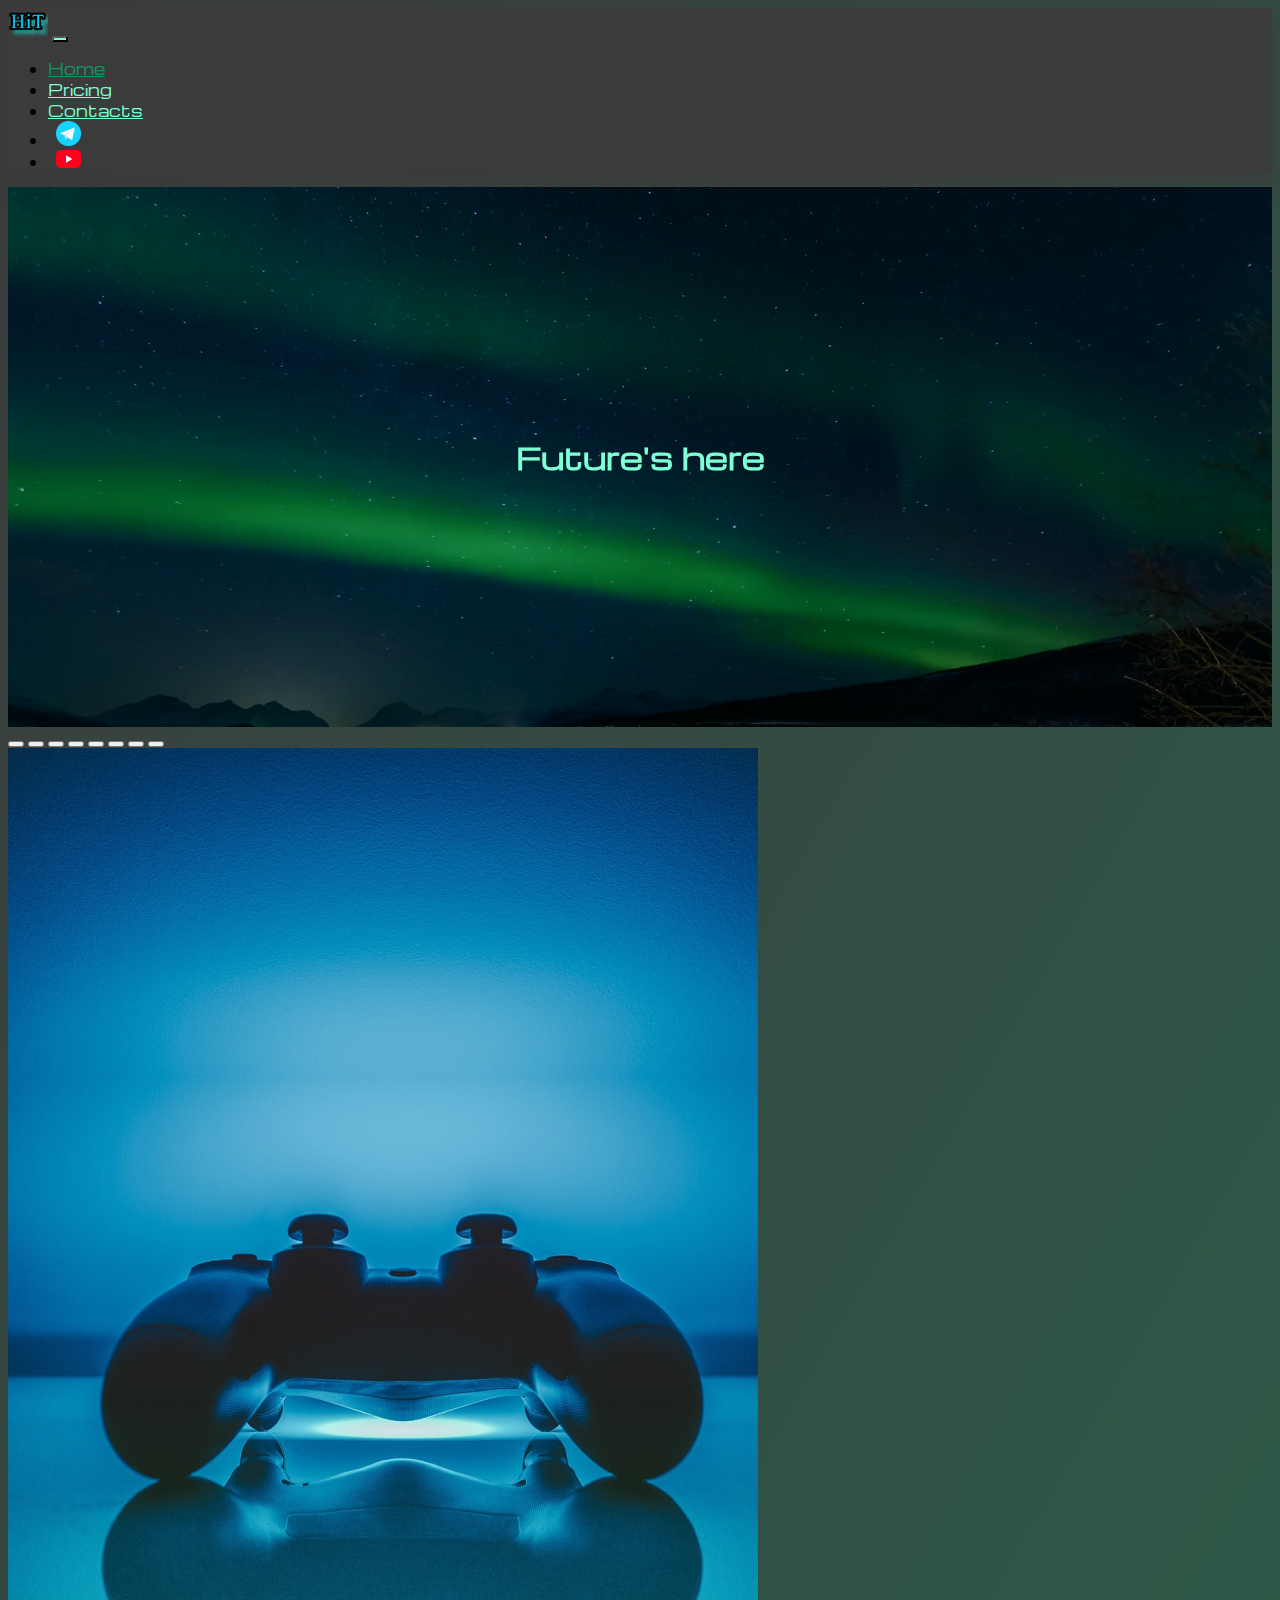
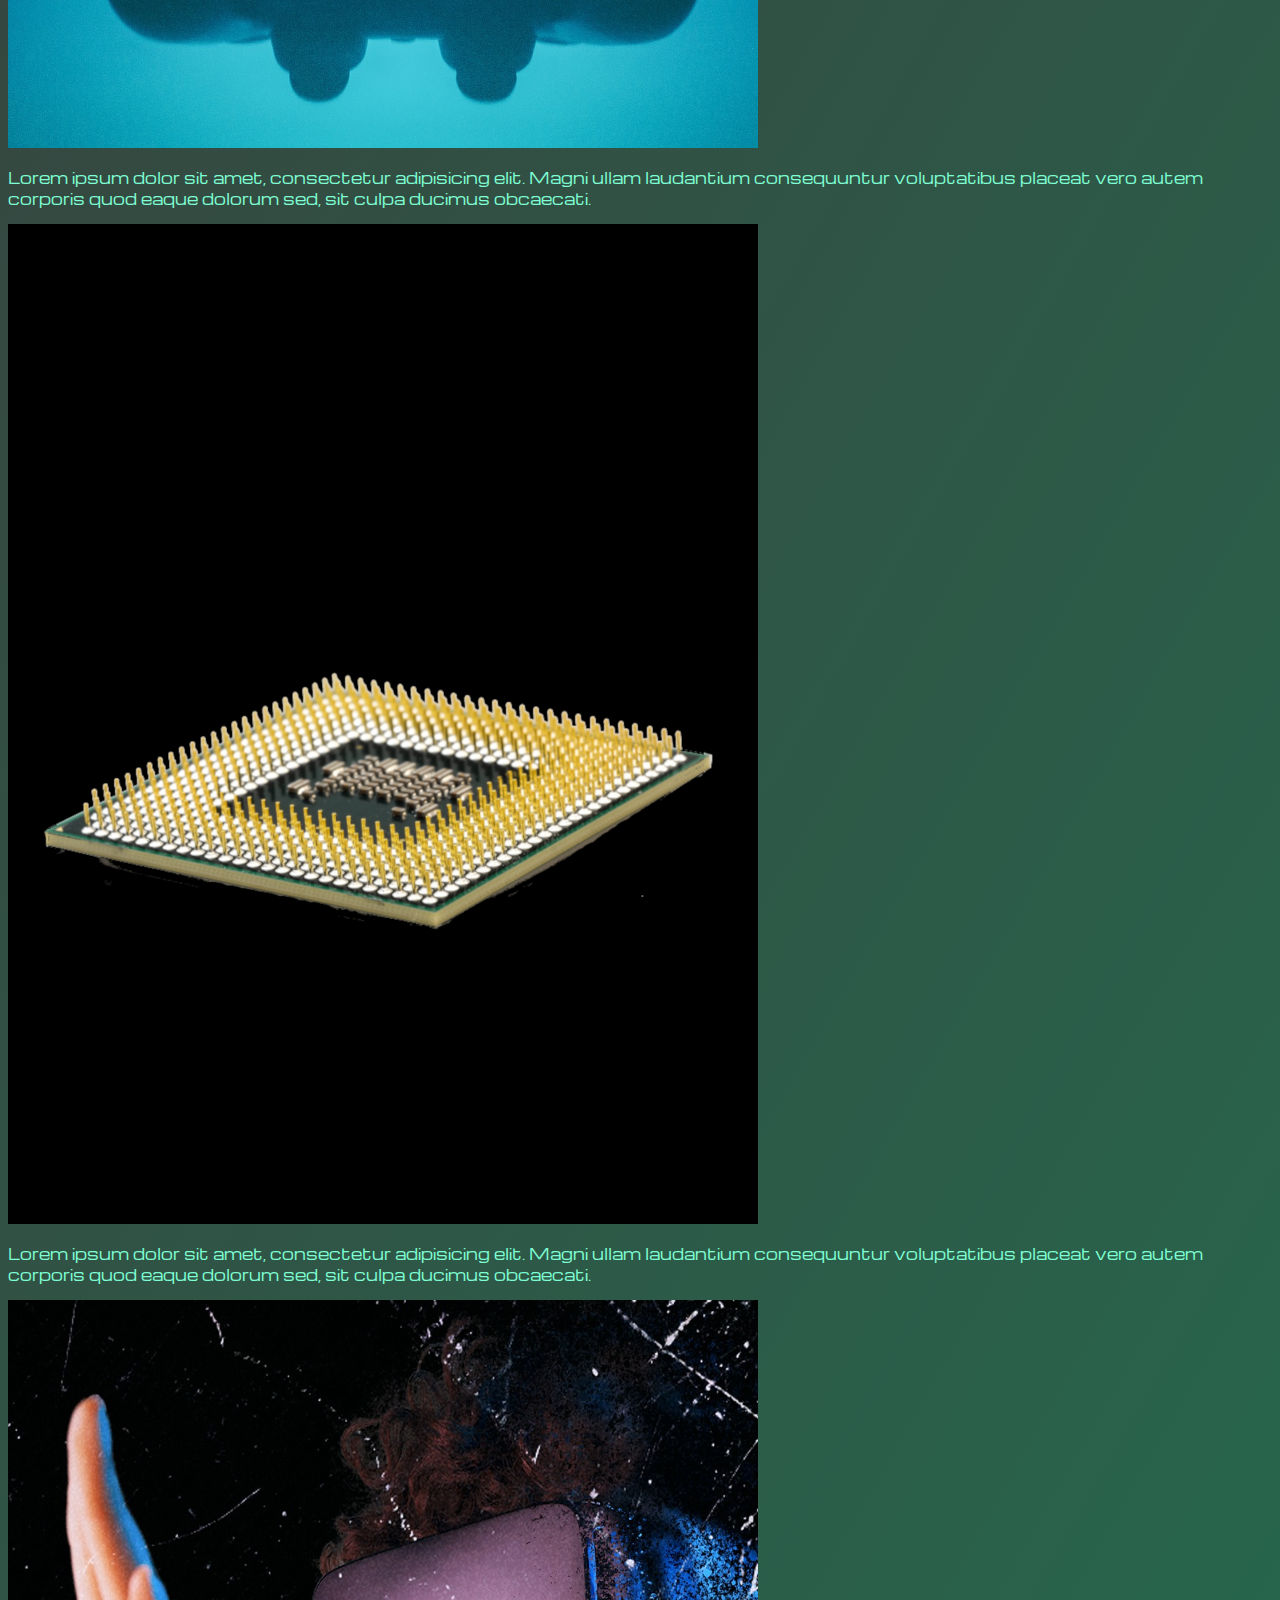
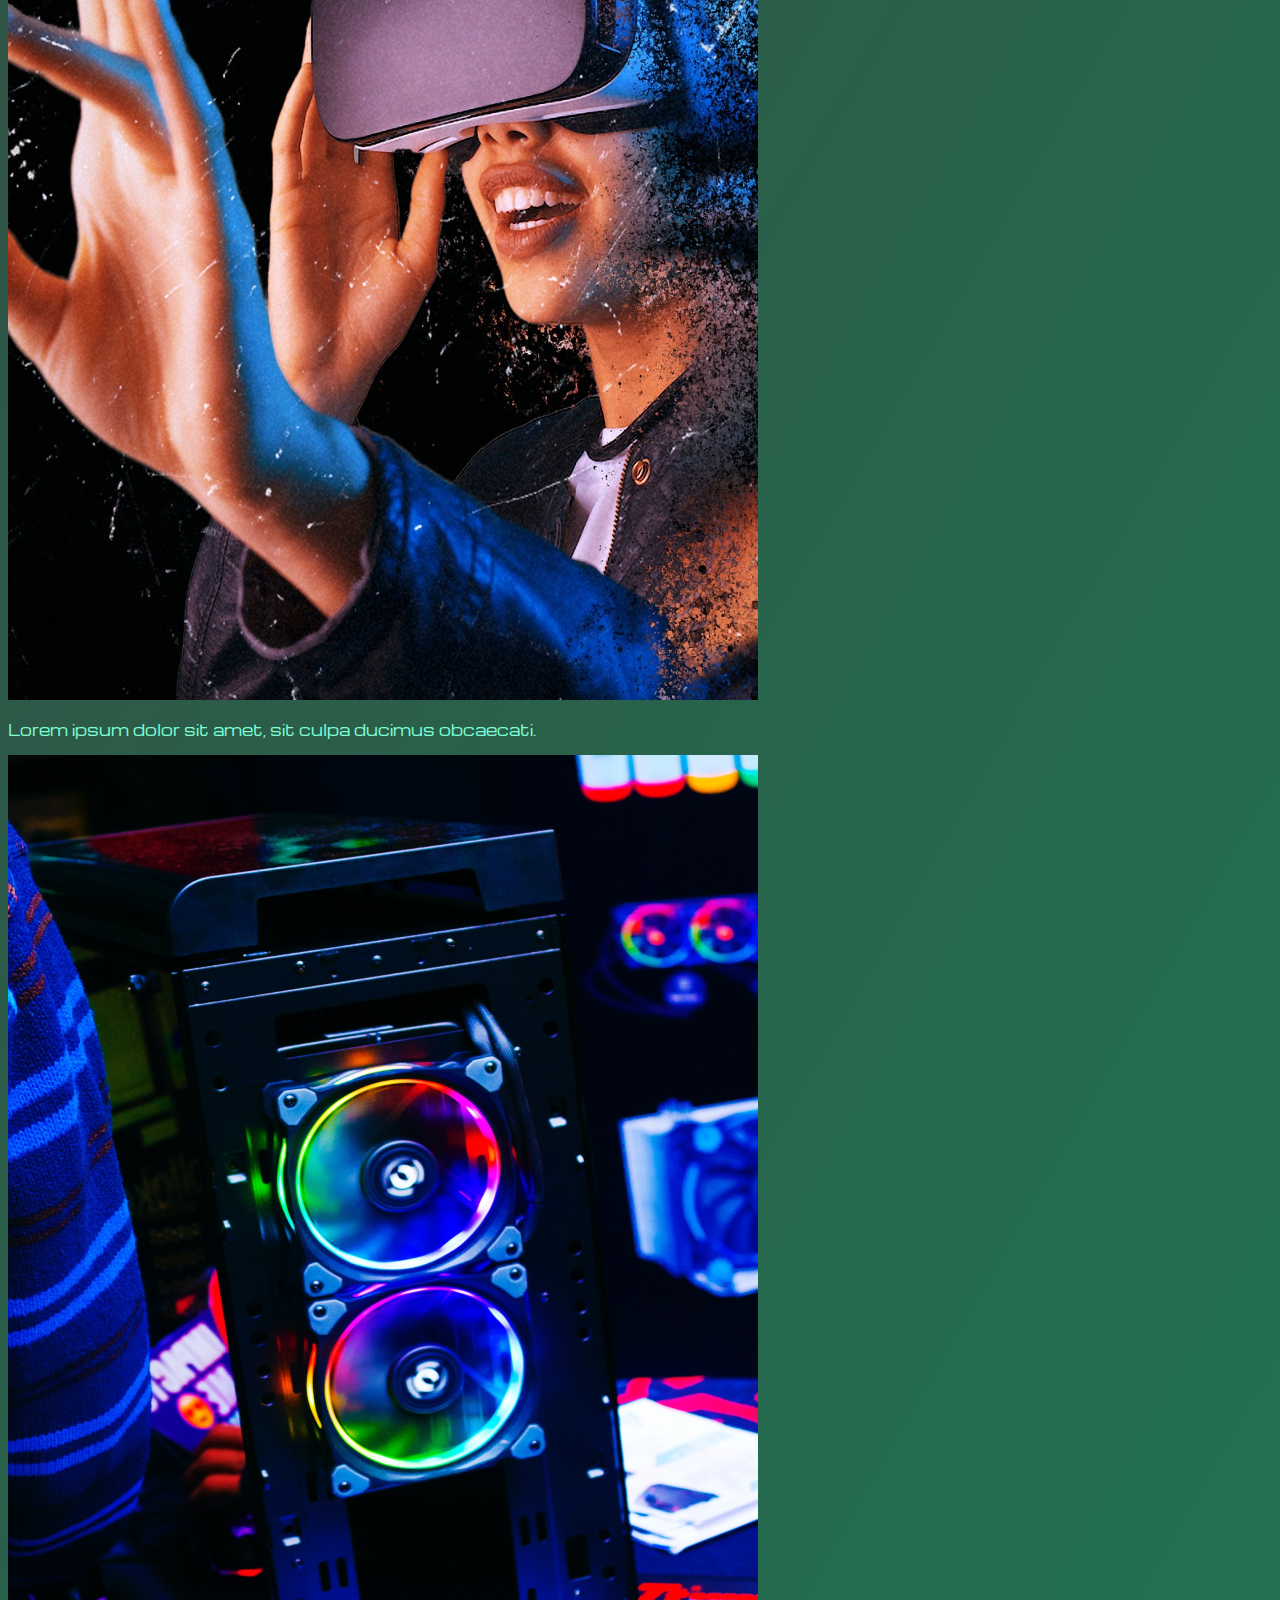
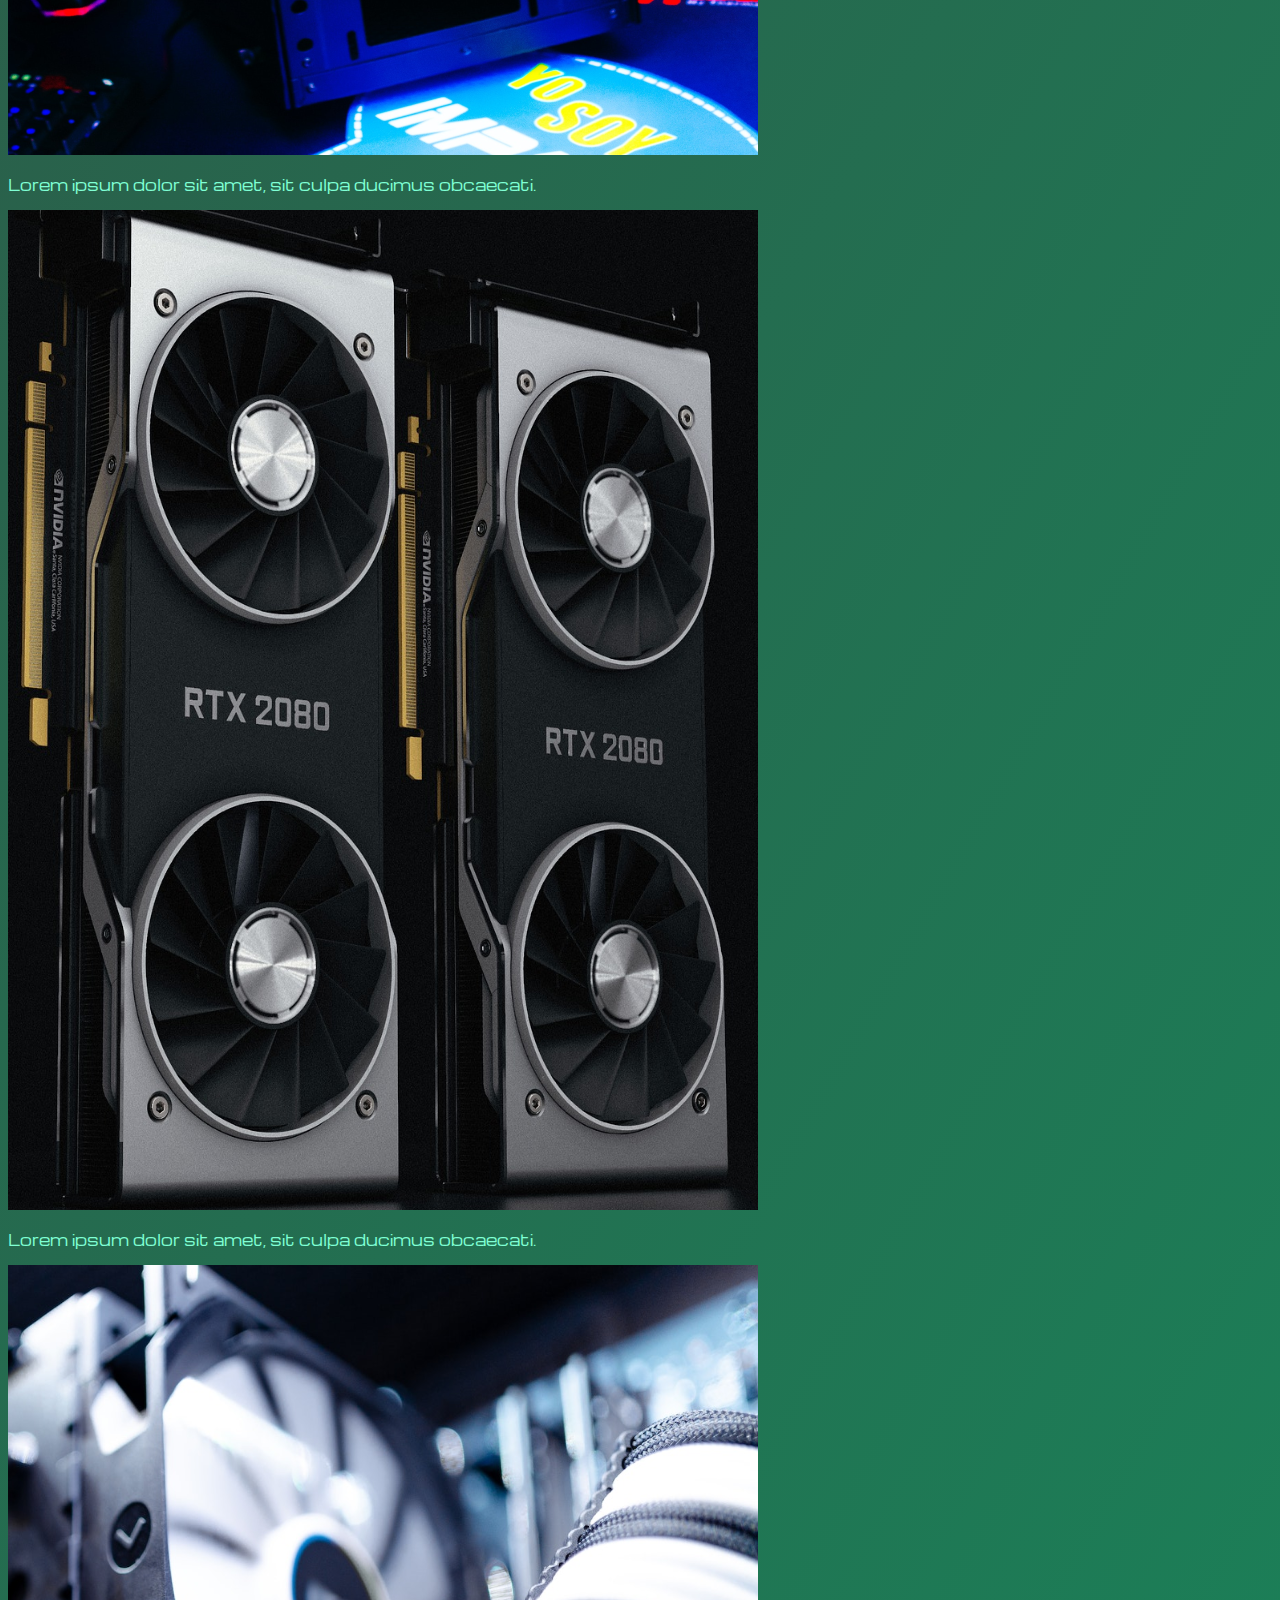
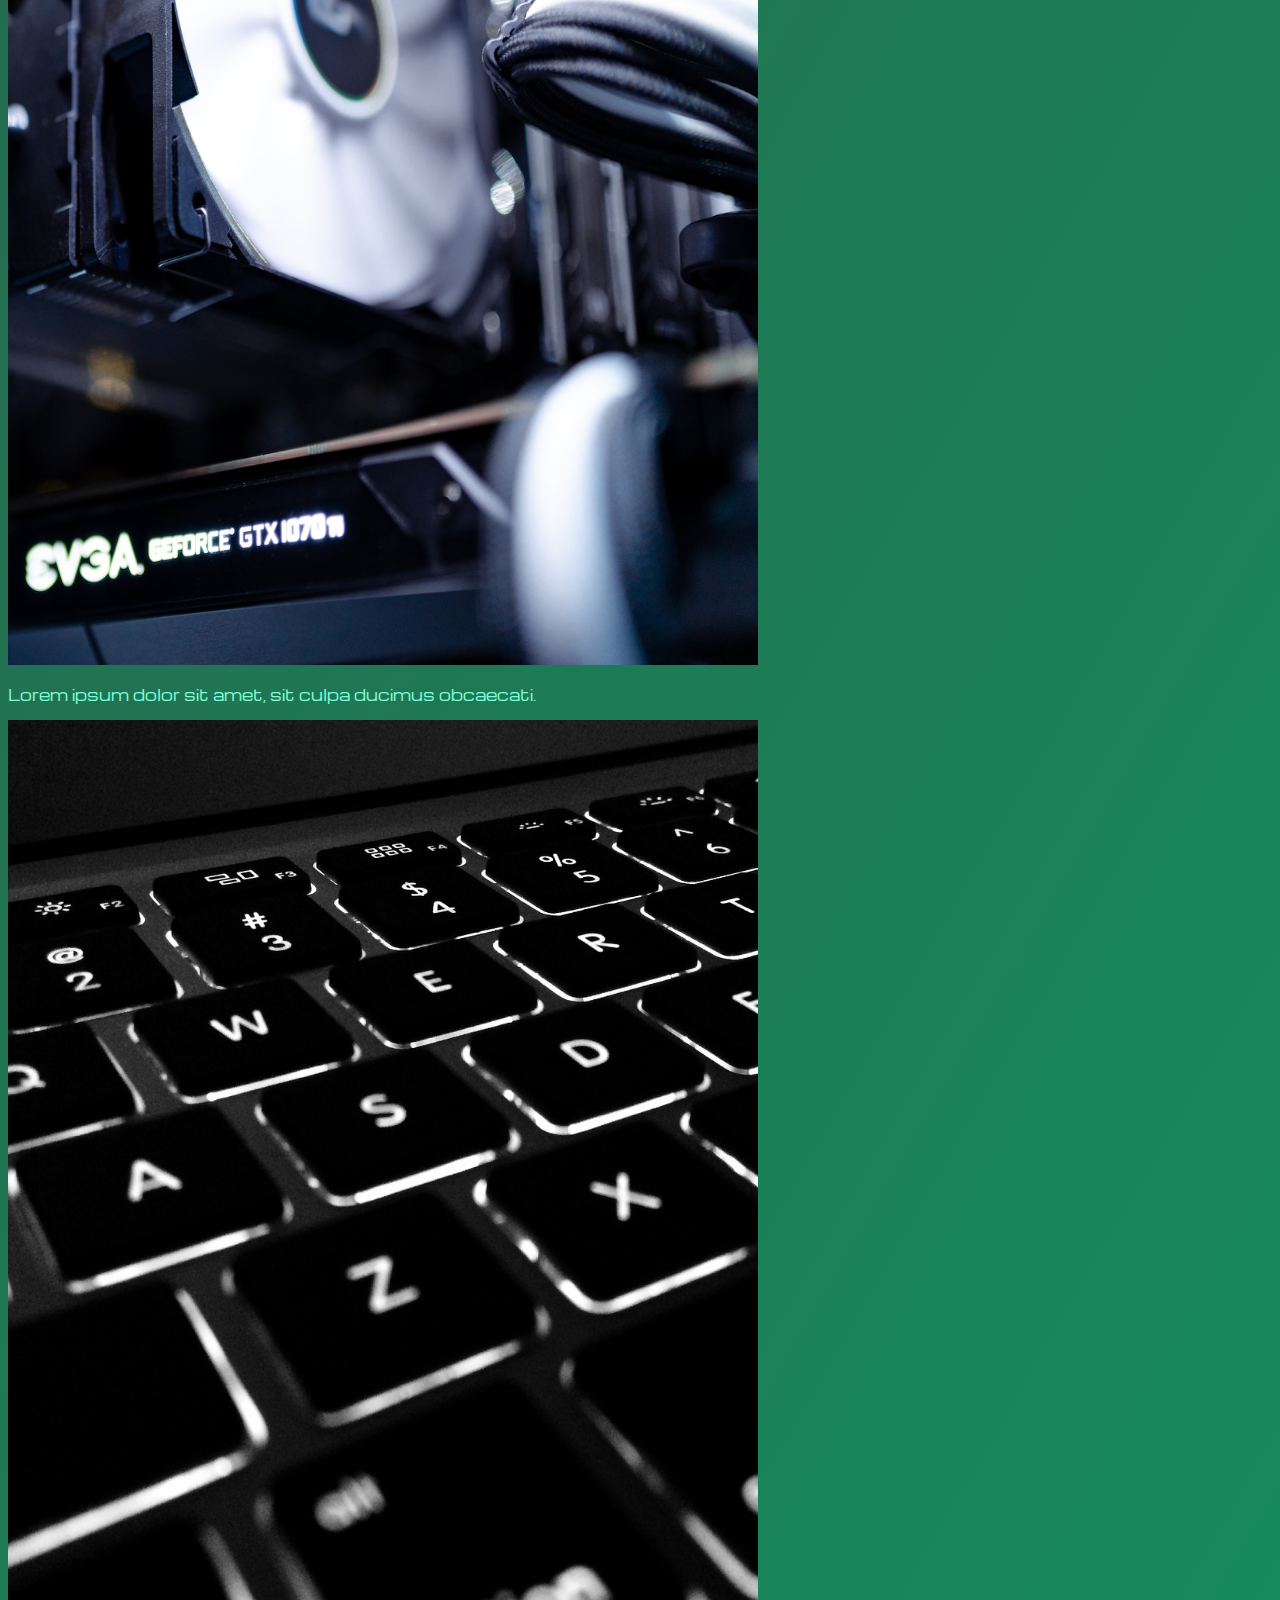
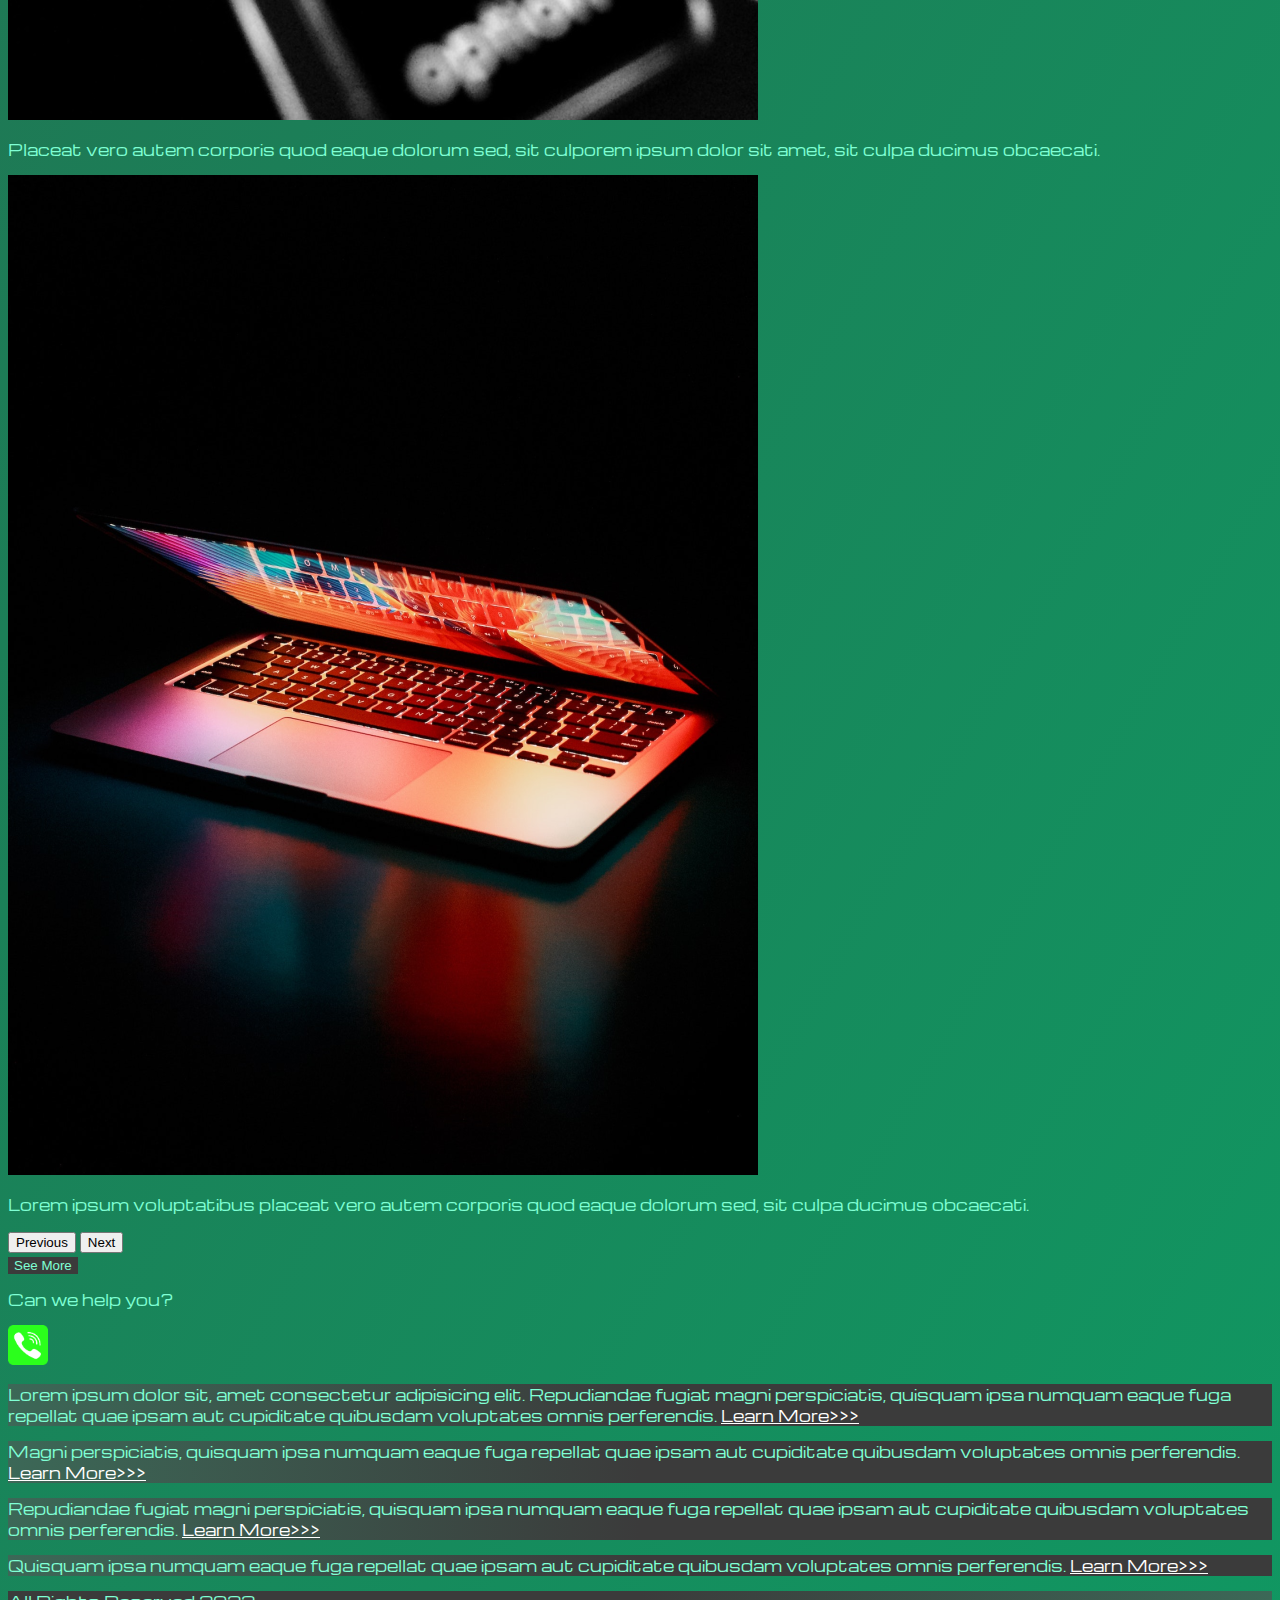
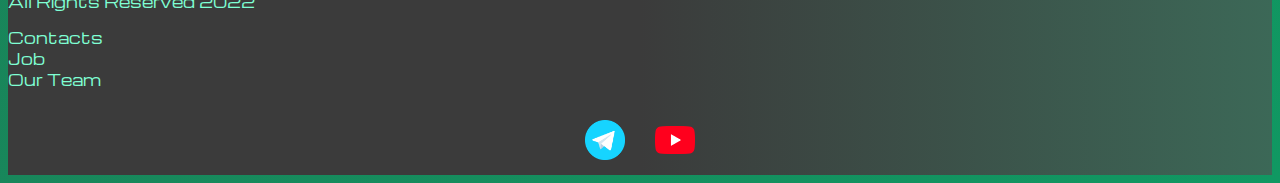
<file: index.html>
<!DOCTYPE html>
<html lang="en">

<head>
  <meta charset="UTF-8">
  <meta http-equiv="X-UA-Compatible" content="IE=edge">
  <meta name="viewport" content="width=device-width, initial-scale=1.0">
  <link href="https://cdn.jsdelivr.net/npm/bootstrap@5.2.2/dist/css/bootstrap.min.css" rel="stylesheet"
    integrity="sha384-Zenh87qX5JnK2Jl0vWa8Ck2rdkQ2Bzep5IDxbcnCeuOxjzrPF/et3URy9Bv1WTRi" crossorigin="anonymous">
  <link rel="stylesheet" href="source/styles/mycss.css">
  <link rel="stylesheet" href="source/styles/bgvideo.css">
  <link rel="apple-touch-icon" sizes="180x180" href="source/files/favicon_io//apple-touch-icon.png">
  <link rel="icon" type="image/png" sizes="32x32" href="source/files/favicon_io//favicon-32x32.png">
  <link rel="icon" type="image/png" sizes="16x16" href="source/files/favicon_io//favicon-16x16.png">
  <link rel="manifest" href="source/files/favicon_io/site.webmanifest">
  <title>HiT</title>
</head>

<body>
  <header>
    <nav class="navbar navbar-expand-lg bg-dark">
      <div class="container-fluid">
        <a class="navbar-brand" href="/"><img src="source/images/logo.png" alt="logo"></a>
        <button class="navbar-toggler" type="button" data-bs-toggle="collapse" data-bs-target="#navbarNav"
          aria-controls="navbarNav" aria-expanded="false" aria-label="Toggle navigation">
          <span class="navbar-toggler-icon"></span>
        </button>
        <div class="collapse navbar-collapse" id="navbarNav">
          <ul class="navbar-nav">
            <li class="nav-item">
              <a class="nav-link active" aria-current="page" href="/">Home</a>
            </li>
            <li class="nav-item">
              <a class="nav-link" href="pricing.html">Pricing</a>
            </li>
            <li class="nav-item">
              <a class="nav-link" href="#">Contacts</a>
            </li>
            <li class="nav-item">
              <a class="nav-link" href="#">
                <img style="width:25px; margin-inline: 0.5em;" src="source/files/tg.png" alt="logo tg"></a>
            </li>
            <li class="nav-item">
              <a class="nav-link" href="#">
                <img style="width:25px; margin-inline: 0.5em;" src="source/files/yt.png" alt="logo yt"></a>
            </li>
          </ul>
        </div>
      </div>
    </nav>
  </header>

  <section>
    <div class="bgvideo">
      <video src="source/files/bg-video-hd.mp4" type="video/mp4" autoplay muted loop></video>
      <div class="effect"></div>
      <div class="textvideo">
        <h1>Future's here</h1>
      </div>
    </div>
    <div class="container-fluid mt-4">
      <div class="row">

        <div class="col-lg-1 col-md-12">
        </div>

        <div class="col-lg-8 col-md-12">
          <div class="row">
            <div id="carouselExampleIndicators" class="carousel slide" data-bs-ride="true">
              <div class="carousel-indicators">
                <button type="button" data-bs-target="#carouselExampleIndicators" data-bs-slide-to="0" class="active"
                  aria-current="true" aria-label="Slide 1"></button>
                <button type="button" data-bs-target="#carouselExampleIndicators" data-bs-slide-to="1"
                  aria-label="Slide 2"></button>
                <button type="button" data-bs-target="#carouselExampleIndicators" data-bs-slide-to="2"
                  aria-label="Slide 3"></button>
                <button type="button" data-bs-target="#carouselExampleIndicators" data-bs-slide-to="3"
                  aria-label="Slide 4"></button>
                <button type="button" data-bs-target="#carouselExampleIndicators" data-bs-slide-to="4"
                  aria-label="Slide 5"></button>
                <button type="button" data-bs-target="#carouselExampleIndicators" data-bs-slide-to="5"
                  aria-label="Slide 6"></button>
                <button type="button" data-bs-target="#carouselExampleIndicators" data-bs-slide-to="6"
                  aria-label="Slide 7"></button>
                <button type="button" data-bs-target="#carouselExampleIndicators" data-bs-slide-to="7"
                  aria-label="Slide 8"></button>
              </div>
              <div class="carousel-inner">
                <div class="carousel-item active">
                  <div class="d-block w-100">
                    <div class="row">
                      <div class="col-lg-6 col-md-6">
                        <img src="source/images/controller.png" class="w-100 mb-5" alt="controller">
                      </div>
                      <div class="col-lg-6 col-md-6 slide-text ">
                        <p>Lorem ipsum dolor sit amet, consectetur adipisicing elit. Magni ullam laudantium consequuntur
                          voluptatibus placeat vero autem corporis quod eaque dolorum sed, sit culpa ducimus obcaecati.
                        </p>
                      </div>
                    </div>
                  </div>
                </div>
                <div class="carousel-item">
                  <div class="d-block w-100">
                    <div class="row">
                      <div class="col-lg-6 col-md-6">
                        <img src="source/images/cpu.png" class="w-100 mb-5" alt="cpu">
                      </div>
                      <div class="col-lg-6 col-md-6 slide-text ">
                        <p>Lorem ipsum dolor sit amet, consectetur adipisicing elit. Magni ullam laudantium consequuntur
                          voluptatibus placeat vero autem corporis quod eaque dolorum sed, sit culpa ducimus obcaecati.
                        </p>
                      </div>
                    </div>
                  </div>
                </div>
                <div class="carousel-item">
                  <div class="d-block w-100">
                    <div class="row">
                      <div class="col-lg-6 col-md-6">
                        <img src="source/images/vr.png" class="w-100 mb-5" alt="vr">
                      </div>
                      <div class="col-lg-6 col-md-6 slide-text ">
                        <p>Lorem ipsum dolor sit amet, sit culpa ducimus obcaecati.</p>
                      </div>
                    </div>
                  </div>
                </div>
                <div class="carousel-item">
                  <div class="d-block w-100">
                    <div class="row">
                      <div class="col-lg-6 col-md-6">
                        <img src="source/images/gaming pc.png" class="w-100 mb-5" alt="gaming pc">
                      </div>
                      <div class="col-lg-6 col-md-6 slide-text ">
                        <p>Lorem ipsum dolor sit amet, sit culpa ducimus obcaecati.</p>
                      </div>
                    </div>
                  </div>
                </div>
                <div class="carousel-item">
                  <div class="d-block w-100">
                    <div class="row">
                      <div class="col-lg-6 col-md-6">
                        <img src="source/images/gpu.png" class="w-100 mb-5" alt="gpu">
                      </div>
                      <div class="col-lg-6 col-md-6 slide-text ">
                        <p>Lorem ipsum dolor sit amet, sit culpa ducimus obcaecati.</p>
                      </div>
                    </div>
                  </div>
                </div>
                <div class="carousel-item">
                  <div class="d-block w-100">
                    <div class="row">
                      <div class="col-lg-6 col-md-6">
                        <img src="source/images/other.png" class="w-100 mb-5" alt="other">
                      </div>
                      <div class="col-lg-6 col-md-6 slide-text ">
                        <p>Lorem ipsum dolor sit amet, sit culpa ducimus obcaecati.</p>
                      </div>
                    </div>
                  </div>
                </div>
                <div class="carousel-item">
                  <div class="d-block w-100">
                    <div class="row">
                      <div class="col-lg-6 col-md-6">
                        <img src="source/images/acc.png" class="w-100 mb-5" alt="acc">
                      </div>
                      <div class="col-lg-6 col-md-6 slide-text ">
                        <p>Placeat vero autem corporis quod eaque dolorum sed, sit culporem ipsum dolor sit amet, sit
                          culpa ducimus obcaecati.</p>
                      </div>
                    </div>
                  </div>
                </div>
                <div class="carousel-item">
                  <div class="d-block w-100">
                    <div class="row">
                      <div class="col-lg-6 col-md-6">
                        <img src="source/images/laptop.png" class="w-100 mb-5" alt="laptop">
                      </div>
                      <div class="col-lg-6 col-md-6 slide-text ">
                        <p>Lorem ipsum voluptatibus placeat vero autem corporis quod eaque dolorum sed, sit culpa
                          ducimus obcaecati.</p>
                      </div>
                    </div>
                  </div>
                </div>
              </div>
              <button class="carousel-control-prev" type="button" data-bs-target="#carouselExampleIndicators"
                data-bs-slide="prev">
                <span class="carousel-control-prev-icon" aria-hidden="true"></span>
                <span class="visually-hidden">Previous</span>
              </button>
              <button class="carousel-control-next" type="button" data-bs-target="#carouselExampleIndicators"
                data-bs-slide="next">
                <span class="carousel-control-next-icon" aria-hidden="true"></span>
                <span class="visually-hidden">Next</span>
              </button>
            </div>
            <div class="col-ld-12 col-md-12 text-center mt-4">
              <button type="button" class="btn btn-primary btn-lg my-4">See More</button>
            </div>
            <div class="col-ld-12 col-md-12 text-center mt-4">
              <p>Can we help you?</p>
            </div>
            <div class="col-ld-12 col-md-12 text-center">
              <img class="call-anim" style="width:40px; " src="source/files/phone.png" alt="logo phone">
            </div>
          </div>
        </div>

        <div class="col-lg-3 col-md-12">
          <div class="row p-2">
            <div class="col-lg-12 sidebar my-4">
              <p>Lorem ipsum dolor sit, amet consectetur adipisicing elit. Repudiandae fugiat magni perspiciatis,
                quisquam ipsa numquam eaque fuga repellat quae ipsam aut cupiditate quibusdam voluptates omnis
                perferendis. <a href="#">Learn More>>></a> </p>
            </div>
            <div class="col-lg-12 sidebar my-4">
              <p>Magni perspiciatis, quisquam ipsa numquam eaque fuga repellat quae ipsam aut cupiditate quibusdam
                voluptates omnis perferendis. <a href="#">Learn More>>></a> </p>
            </div>
            <div class="col-lg-12 sidebar my-4">
              <p>Repudiandae fugiat magni perspiciatis, quisquam ipsa numquam eaque fuga repellat quae ipsam aut
                cupiditate quibusdam voluptates omnis perferendis. <a href="#">Learn More>>></a> </p>
            </div>
            <div class="col-lg-12 sidebar my-4">
              <p>Quisquam ipsa numquam eaque fuga repellat quae ipsam aut cupiditate quibusdam voluptates omnis
                perferendis. <a href="#">Learn More>>></a> </p>
            </div>
          </div>
        </div>

      </div>
    </div>
  </section>

  <footer class="mt-4">
    <div class="container-fliud">
      <div class="row">
        <div class="col-lg-4 col-md-12 footer-text text-center">
          <p>All Rights Reserved 2022</p>
        </div>
        <div class="col-lg-4 col-md-12 footer-text text-center">
          <p>Contacts<br>Job<br>Our Team</p>
        </div>
        <div class="col-lg-4 col-md-12 media-links">
          <img style="width:40px; margin: 1em;" src="source/files/tg.png" alt="logo tg">
          <img style="width:40px; margin: 1em;" src="source/files/yt.png" alt="logo yt">
        </div>
      </div>
    </div>
  </footer>

  <script src="https://cdn.jsdelivr.net/npm/bootstrap@5.0.2/dist/js/bootstrap.bundle.min.js"
    integrity="sha384-MrcW6ZMFYlzcLA8Nl+NtUVF0sA7MsXsP1UyJoMp4YLEuNSfAP+JcXn/tWtIaxVXM"
    crossorigin="anonymous"></script>
</body>

</html>
</file>
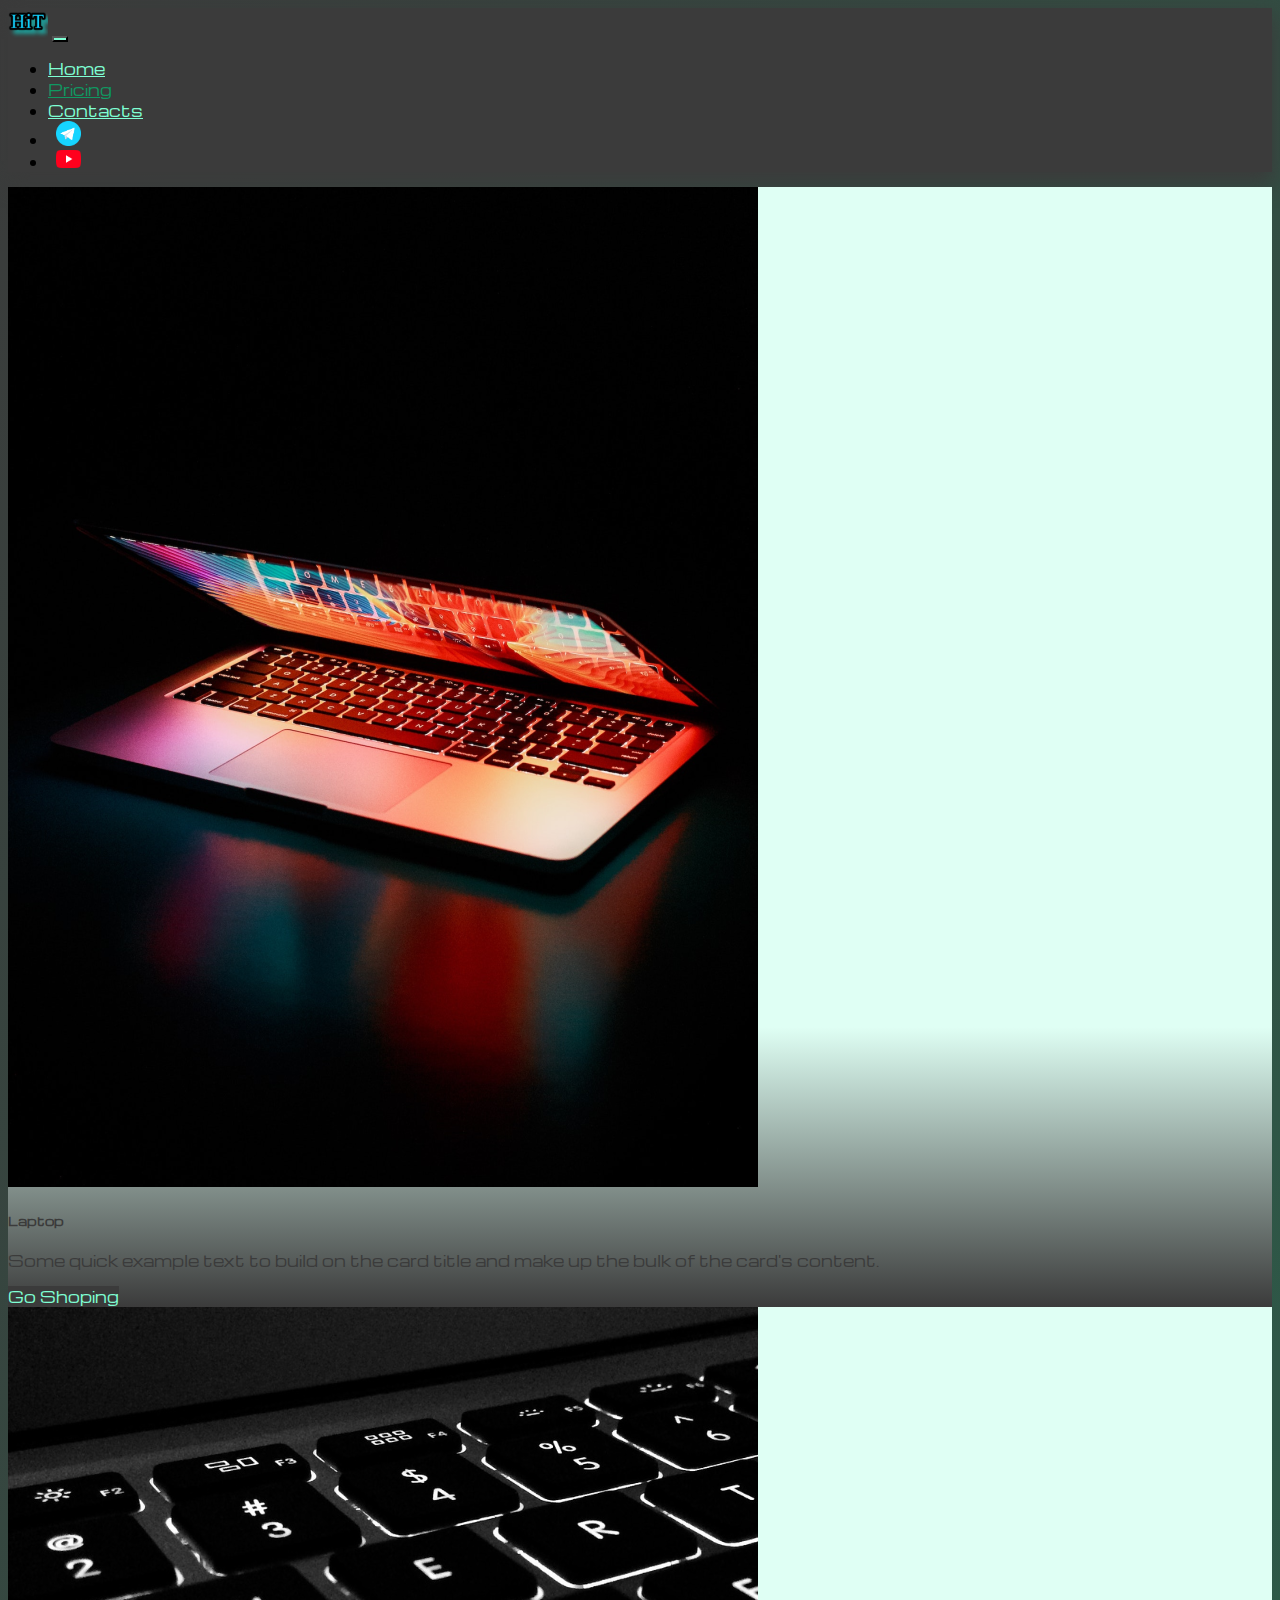
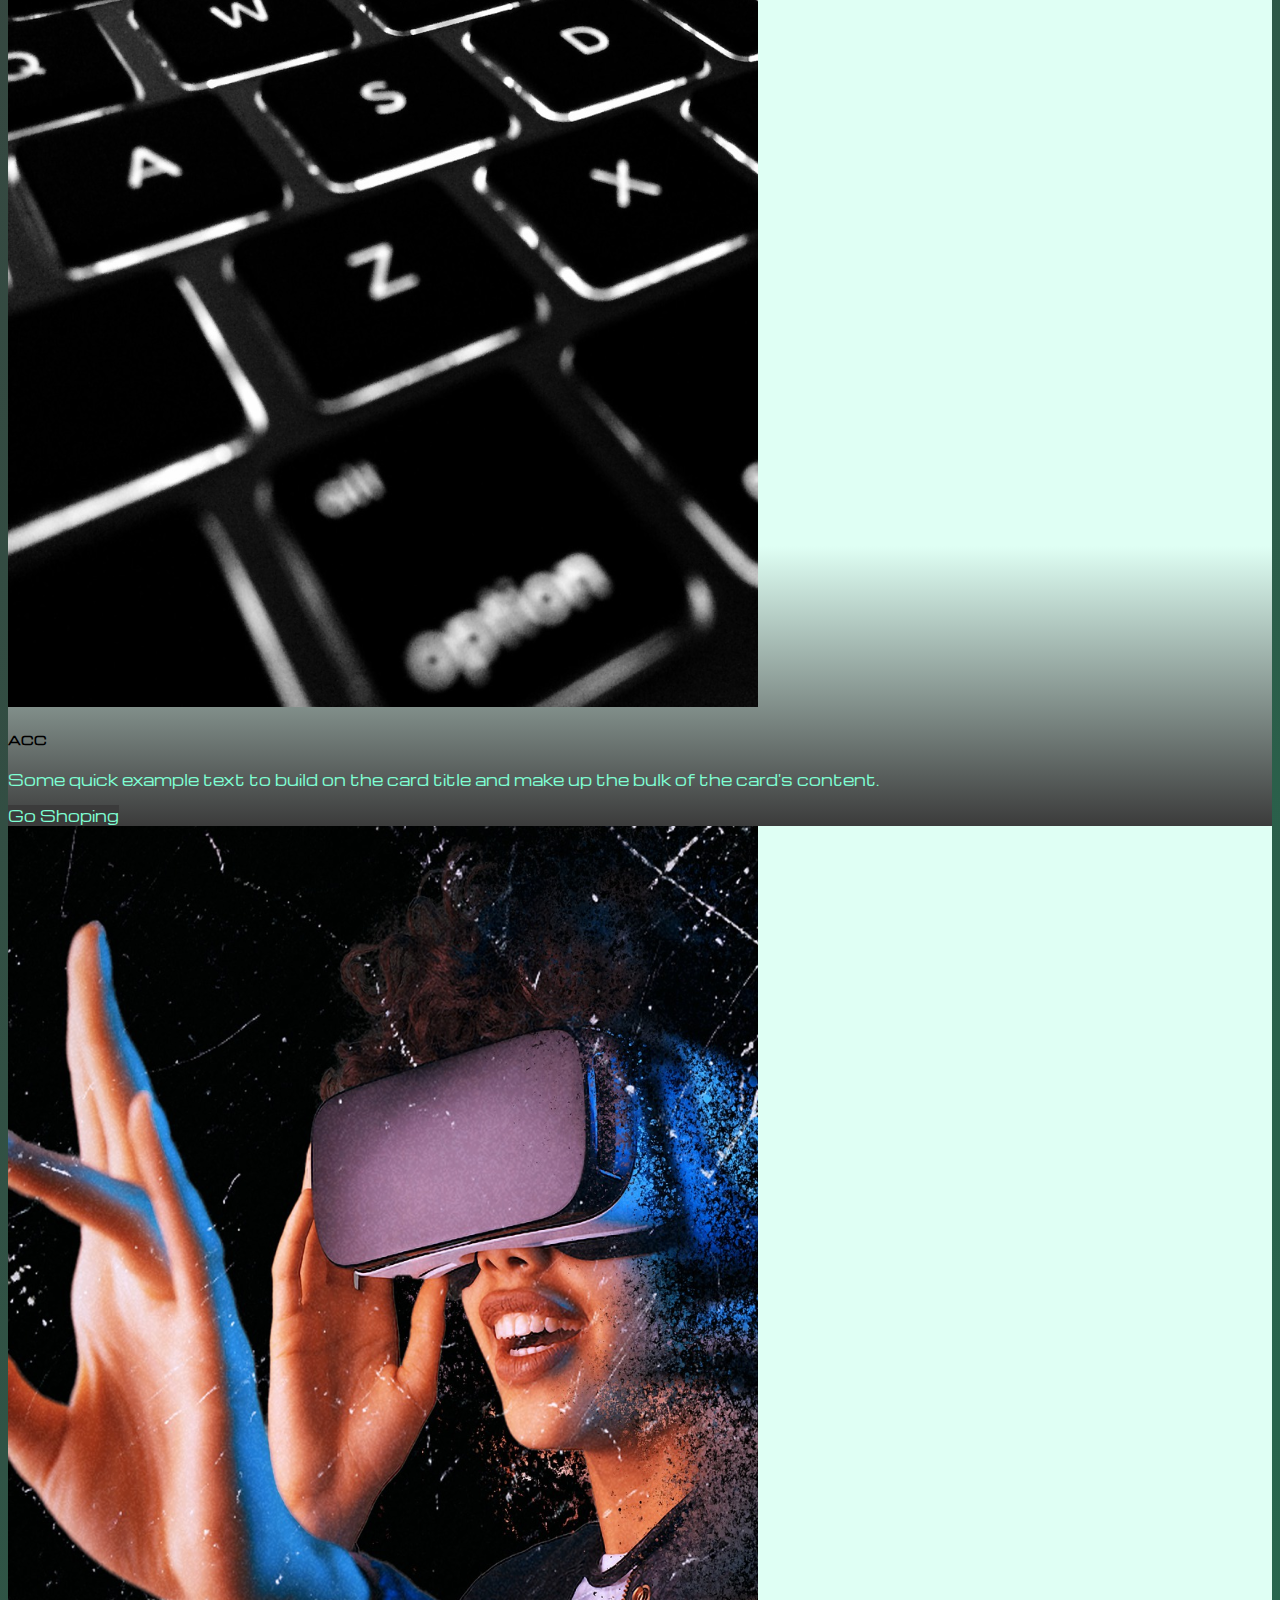
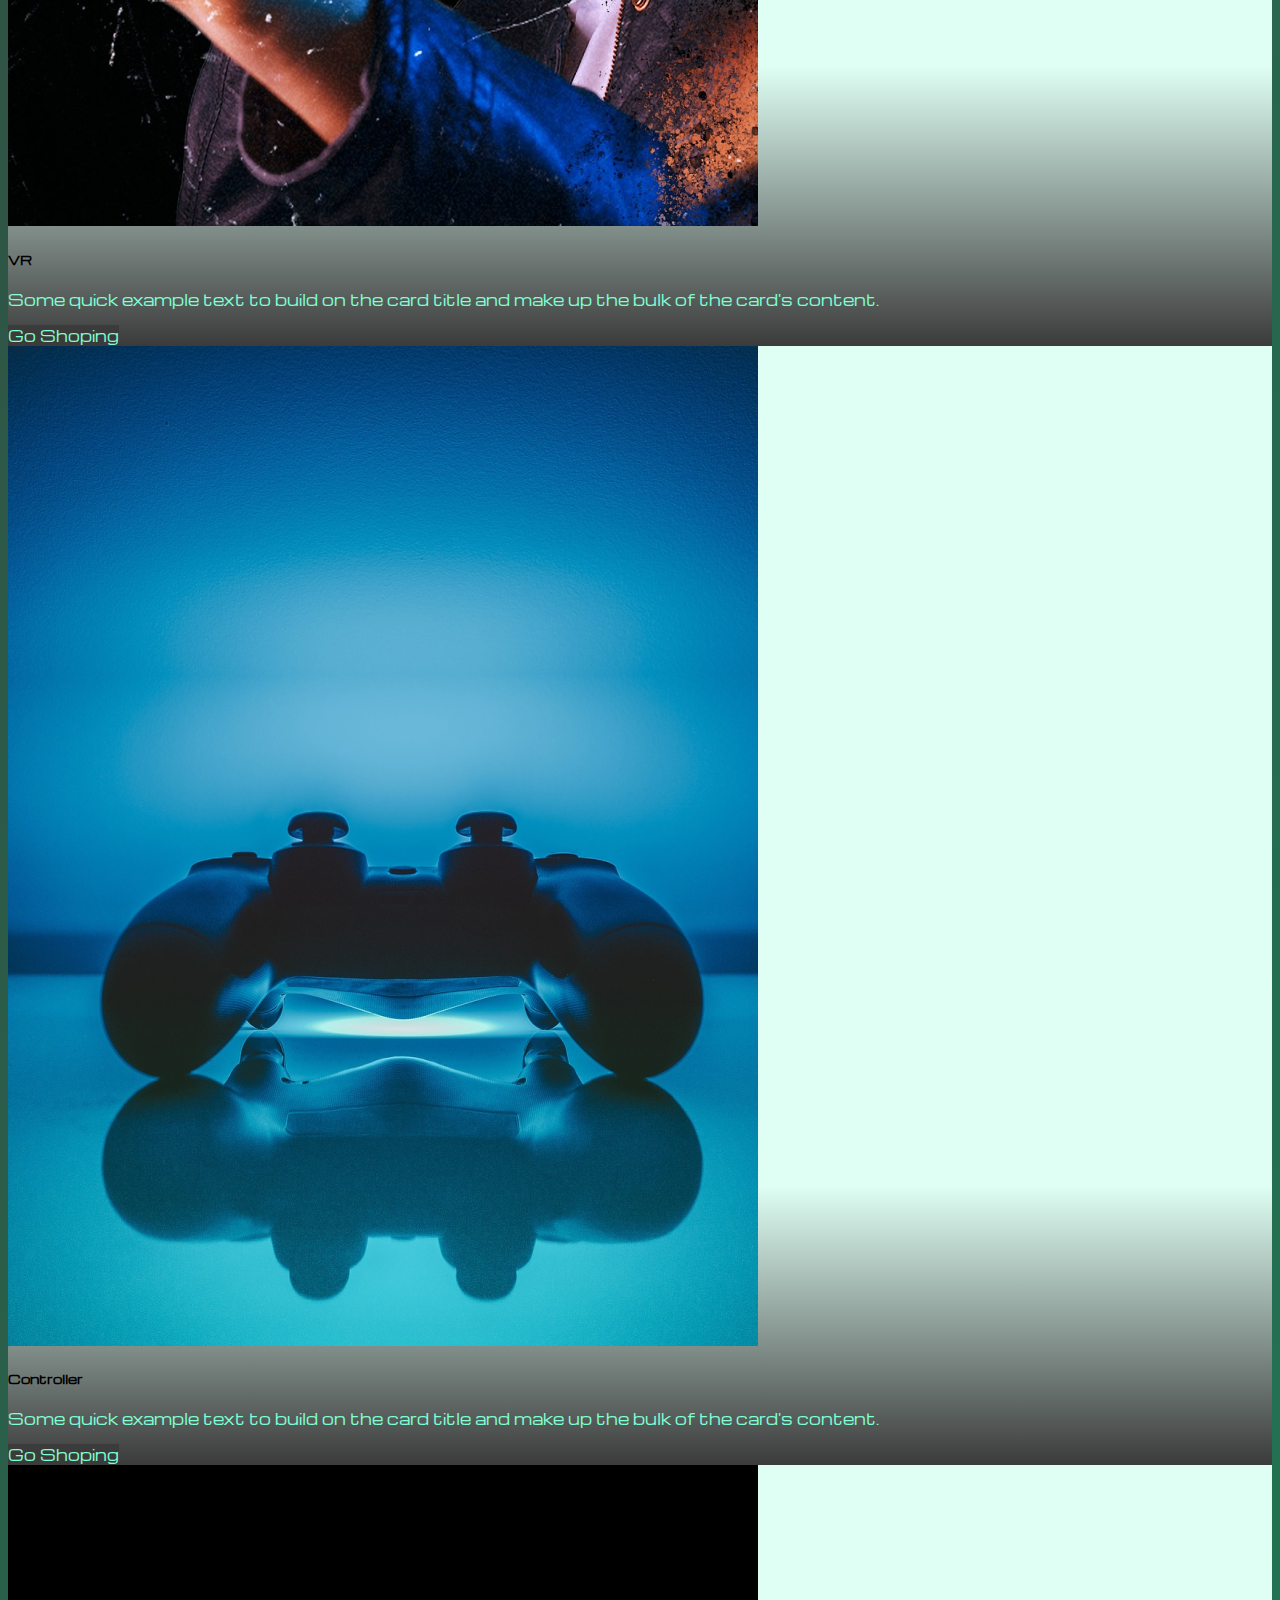
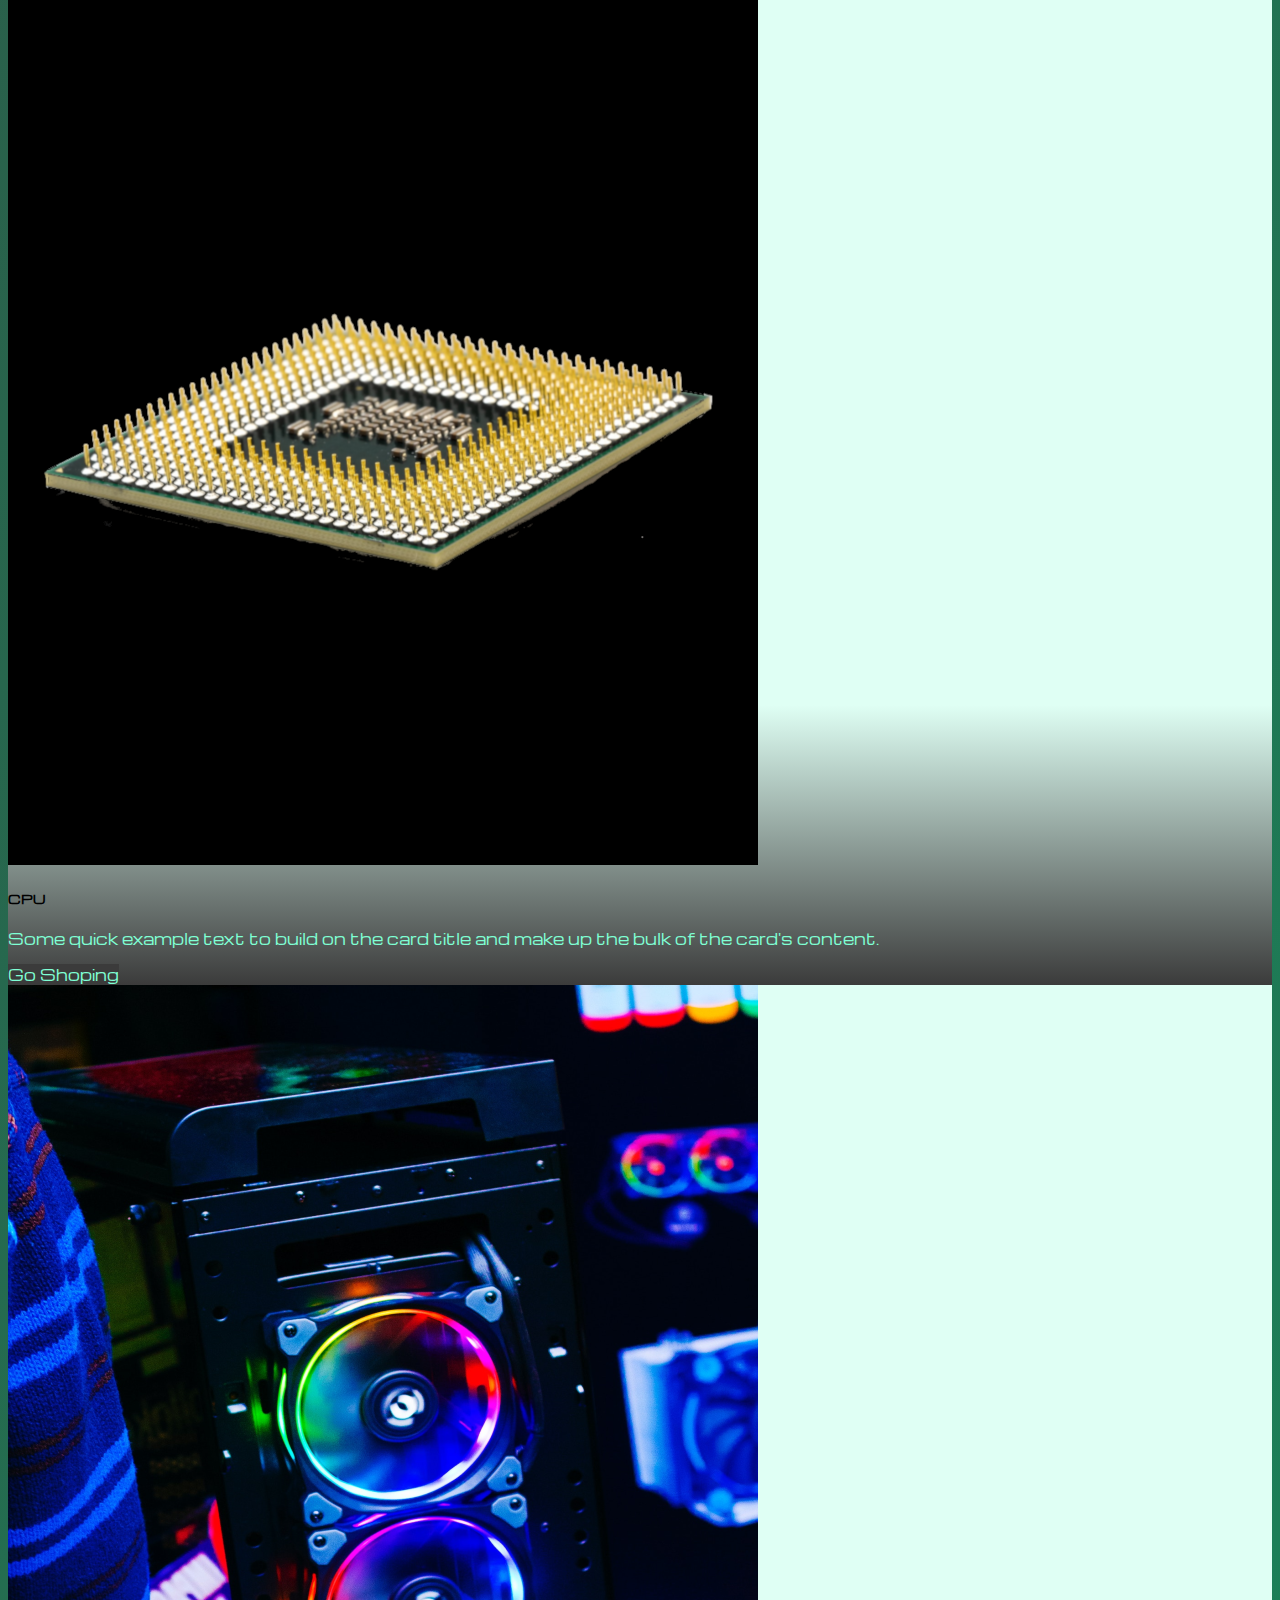
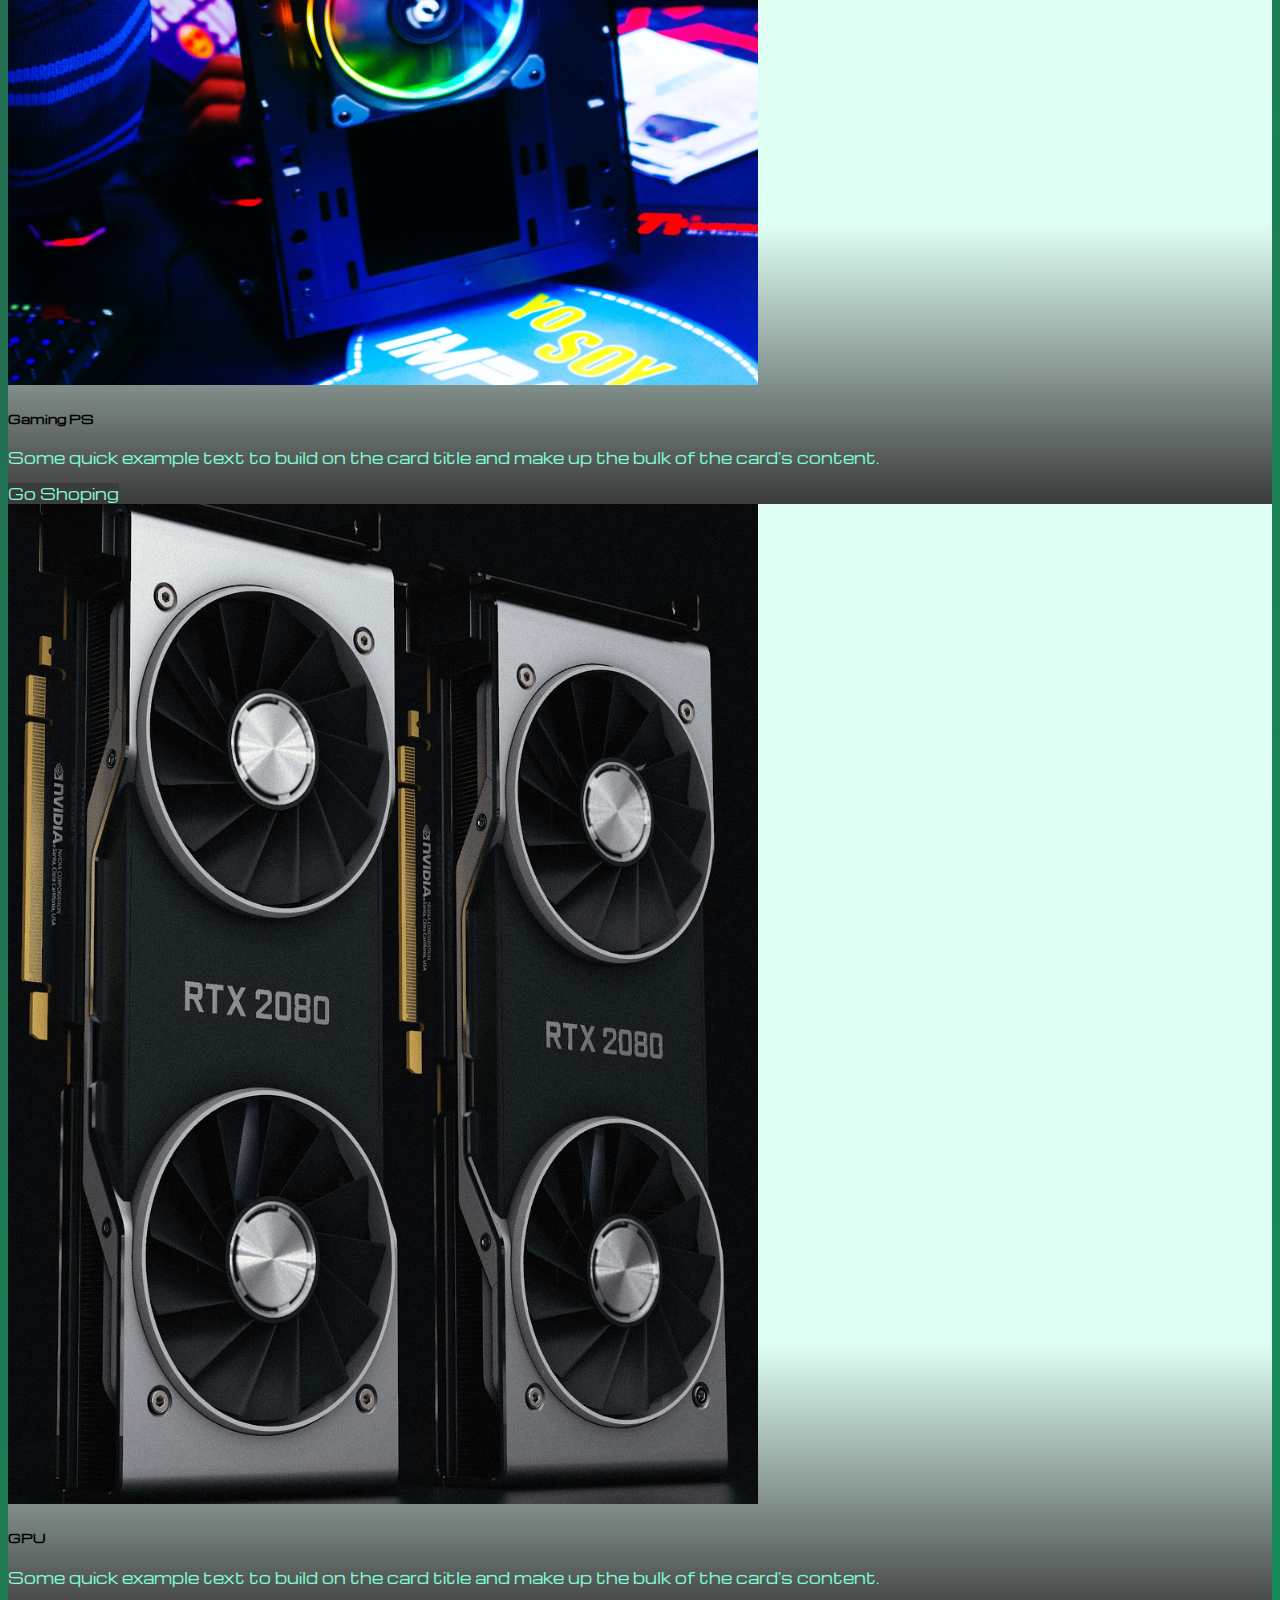
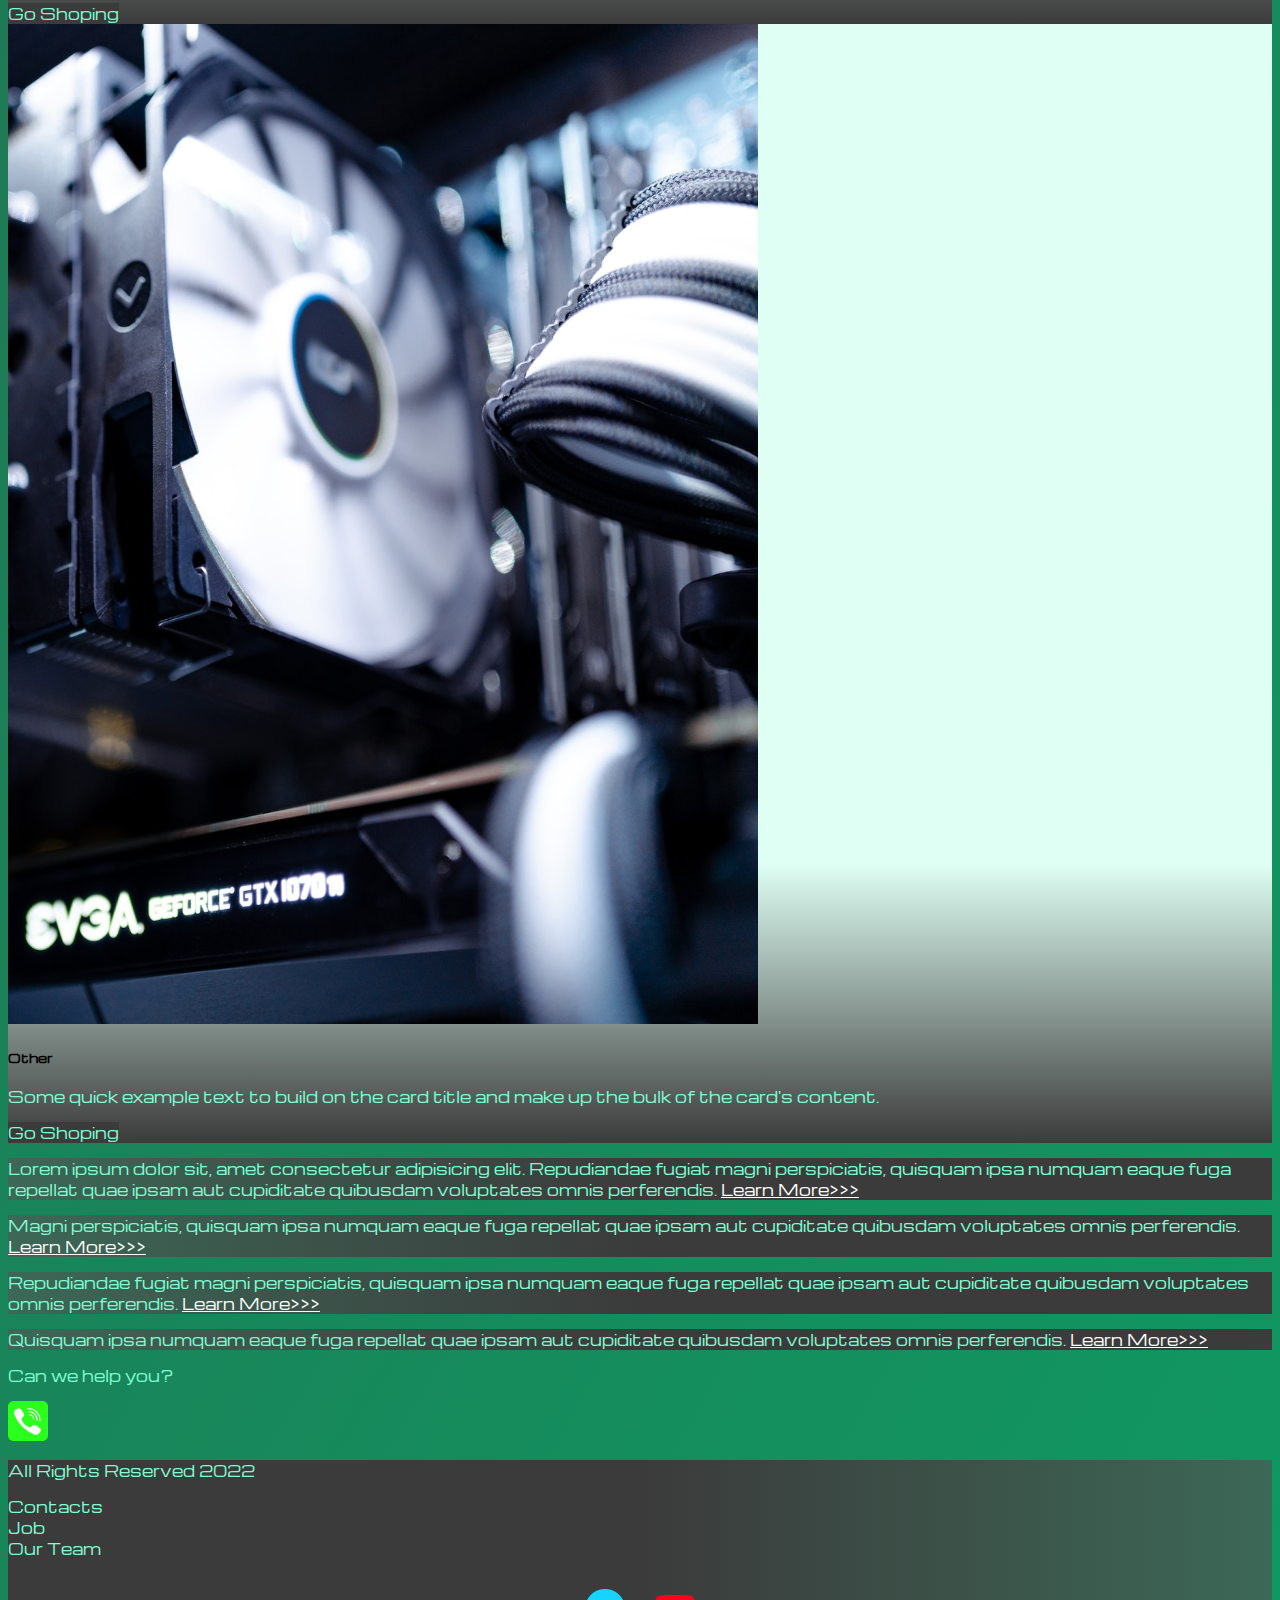
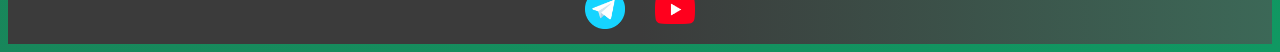
<file: pricing.html>
<!DOCTYPE html>
<html lang="en">

<head>
  <meta charset="UTF-8">
  <meta http-equiv="X-UA-Compatible" content="IE=edge">
  <meta name="viewport" content="width=device-width, initial-scale=1.0">
  <link href="https://cdn.jsdelivr.net/npm/bootstrap@5.2.2/dist/css/bootstrap.min.css" rel="stylesheet"
    integrity="sha384-Zenh87qX5JnK2Jl0vWa8Ck2rdkQ2Bzep5IDxbcnCeuOxjzrPF/et3URy9Bv1WTRi" crossorigin="anonymous">
  <link rel="stylesheet" href="source/styles/mycss.css">
  <link rel="stylesheet" href="source/styles/mycss.css">
  <link rel="apple-touch-icon" sizes="180x180" href="source/files/favicon_io//apple-touch-icon.png">
  <link rel="icon" type="image/png" sizes="32x32" href="source/files/favicon_io//favicon-32x32.png">
  <link rel="icon" type="image/png" sizes="16x16" href="source/files/favicon_io//favicon-16x16.png">
  <link rel="manifest" href="source/files/favicon_io/site.webmanifest">
  <title>HiT</title>
</head>

<body>
  <header>
    <nav class="navbar navbar-expand-lg bg-dark">
      <div class="container-fluid">
        <a class="navbar-brand" href="/"><img src="source/images/logo.png" alt="logo"></a>
        <button class="navbar-toggler" type="button" data-bs-toggle="collapse" data-bs-target="#navbarNav"
          aria-controls="navbarNav" aria-expanded="false" aria-label="Toggle navigation">
          <span class="navbar-toggler-icon"></span>
        </button>
        <div class="collapse navbar-collapse" id="navbarNav">
          <ul class="navbar-nav">
            <li class="nav-item">
              <a class="nav-link" aria-current="page" href="/">Home</a>
            </li>
            <li class="nav-item">
              <a class="nav-link active" href="pricing.html">Pricing</a>
            </li>
            <li class="nav-item">
              <a class="nav-link" href="#">Contacts</a>
            </li>
            <li class="nav-item">
              <a class="nav-link" href="#">
                <img style="width:25px; margin-inline: 0.5em;" src="source/files/tg.png" alt="logo tg"></a>
            </li>
            <li class="nav-item">
              <a class="nav-link" href="#">
                <img style="width:25px; margin-inline: 0.5em;" src="source/files/yt.png" alt="logo yt"></a>
            </li>
          </ul>
        </div>
      </div>
    </nav>
  </header>

  <section>
    <div class="container-fluid mt-4">
      <div class="row">

        <div class="col-lg-1 col-md-12">
        </div>

        <div class="col-lg-8 col-md-12">
          <div class="row">
            <div class="col-lg-4 col-md-6 mt-4">
              <div class="card">
                <a href="#"><img src="source/images/laptop.png" class="card-img-top" alt="laptop"></a>
                <div class="card-body">
                  <h5 class="card-title"><a href="#">Laptop</a></h5>
                  <p class="card-text"><a href="#">Some quick example text to build on the card title and make up the
                      bulk of the card's content.</a></p>
                  <a href="#" class="btn btn-primary" id="text">Go Shoping</a>
                </div>
              </div>
            </div>
            <div class="col-lg-4 col-md-6 mt-4">
              <div class="card">
                <img src="source/images/acc.png" class="card-img-top" alt="acc">
                <div class="card-body">
                  <h5 class="card-title">ACC</h5>
                  <p class="card-text">Some quick example text to build on the card title and make up the bulk of the
                    card's content.</p>
                  <a href="#" class="btn btn-primary">Go Shoping</a>
                </div>
              </div>
            </div>
            <div class="col-lg-4 col-md-6 mt-4">
              <div class="card">
                <img src="source/images/vr.png" class="card-img-top" alt="vr">
                <div class="card-body">
                  <h5 class="card-title">VR</h5>
                  <p class="card-text">Some quick example text to build on the card title and make up the bulk of the
                    card's content.</p>
                  <a href="#" class="btn btn-primary">Go Shoping</a>
                </div>
              </div>
            </div>
            <div class="col-lg-4 col-md-6 mt-4">
              <div class="card">
                <img src="source/images/controller.png" class="card-img-top" alt="controller">
                <div class="card-body">
                  <h5 class="card-title">Controller</h5>
                  <p class="card-text">Some quick example text to build on the card title and make up the bulk of the
                    card's content.</p>
                  <a href="#" class="btn btn-primary">Go Shoping</a>
                </div>
              </div>
            </div>
            <div class="col-lg-4 col-md-6 mt-4">
              <div class="card">
                <img src="source/images/cpu.png" class="card-img-top" alt="cpu">
                <div class="card-body">
                  <h5 class="card-title">CPU</h5>
                  <p class="card-text">Some quick example text to build on the card title and make up the bulk of the
                    card's content.</p>
                  <a href="#" class="btn btn-primary">Go Shoping</a>
                </div>
              </div>
            </div>
            <div class="col-lg-4 col-md-6 mt-4">
              <div class="card">
                <img src="source/images/gaming pc.png" class="card-img-top" alt="gaming pc">
                <div class="card-body">
                  <h5 class="card-title">Gaming PS</h5>
                  <p class="card-text">Some quick example text to build on the card title and make up the bulk of the
                    card's content.</p>
                  <a href="#" class="btn btn-primary">Go Shoping</a>
                </div>
              </div>
            </div>
            <div class="col-lg-4 col-md-6 mt-4">
              <div class="card">
                <img src="source/images/gpu.png" class="card-img-top" alt="gpu">
                <div class="card-body">
                  <h5 class="card-title">GPU</h5>
                  <p class="card-text">Some quick example text to build on the card title and make up the bulk of the
                    card's content.</p>
                  <a href="#" class="btn btn-primary">Go Shoping</a>
                </div>
              </div>
            </div>
            <div class="col-lg-4 col-md-6 mt-4">
              <div class="card">
                <img src="source/images/other.png" class="card-img-top" alt="other">
                <div class="card-body">
                  <h5 class="card-title">Other</h5>
                  <p class="card-text">Some quick example text to build on the card title and make up the bulk of the
                    card's content.</p>
                  <a href="#" class="btn btn-primary">Go Shoping</a>
                </div>
              </div>
            </div>
          </div>
        </div>

        <div class="col-lg-3 col-md-12">
          <div class="row p-2">
            <div class="col-lg-12 sidebar my-4">
              <p>Lorem ipsum dolor sit, amet consectetur adipisicing elit. Repudiandae fugiat magni perspiciatis,
                quisquam ipsa numquam eaque fuga repellat quae ipsam aut cupiditate quibusdam voluptates omnis
                perferendis. <a href="#">Learn More>>></a> </p>
            </div>
            <div class="col-lg-12 sidebar my-4">
              <p>Magni perspiciatis, quisquam ipsa numquam eaque fuga repellat quae ipsam aut cupiditate quibusdam
                voluptates omnis perferendis. <a href="#">Learn More>>></a> </p>
            </div>
            <div class="col-lg-12 sidebar my-4">
              <p>Repudiandae fugiat magni perspiciatis, quisquam ipsa numquam eaque fuga repellat quae ipsam aut
                cupiditate quibusdam voluptates omnis perferendis. <a href="#">Learn More>>></a> </p>
            </div>
            <div class="col-lg-12 sidebar my-4">
              <p>Quisquam ipsa numquam eaque fuga repellat quae ipsam aut cupiditate quibusdam voluptates omnis
                perferendis. <a href="#">Learn More>>></a> </p>
            </div>
          </div>
        </div>
        <div class="col-ld-12 col-md-12 text-center mt-4">
          <p>Can we help you?</p>
        </div>
        <div class="col-ld-12 col-md-12 text-center">
          <img class="call-anim" style="width:40px; " src="source/files/phone.png" alt="logo phone">
        </div>

      </div>
      
    </div>
  </section>

  <footer class="mt-4">
    <div class="container-fliud">
      <div class="row">
        <div class="col-lg-4 col-md-12 footer-text text-center">
          <p>All Rights Reserved 2022</p>
        </div>
        <div class="col-lg-4 col-md-12 footer-text text-center">
          <p>Contacts<br>Job<br>Our Team</p>
        </div>
        <div class="col-lg-4 col-md-12 media-links">
          <img style="width:40px; margin: 1em;" src="source/files/tg.png" alt="logo tg">
          <img style="width:40px; margin: 1em;" src="source/files/yt.png" alt="logo yt">
        </div>
      </div>
    </div>
  </footer>

  <script src="https://cdn.jsdelivr.net/npm/bootstrap@5.0.2/dist/js/bootstrap.bundle.min.js"
    integrity="sha384-MrcW6ZMFYlzcLA8Nl+NtUVF0sA7MsXsP1UyJoMp4YLEuNSfAP+JcXn/tWtIaxVXM"
    crossorigin="anonymous"></script>
</body>

</html>
</file>
<file: source/styles/mycss.css>
@import url('https://fonts.googleapis.com/css?family=Michroma&display=swap');

body {
    font-family: Michroma, serif;
    font-size: 15px;
    background: linear-gradient(300deg,rgb(16, 152, 98) 0%, #3b3b3b 100%);
}

p {
    color: aquamarine;
}

.navbar {
    box-shadow: 0px 10px 20px 2px #3b3b3b;
    background-color: #3b3b3b;
}

.nav-link {
    color: aquamarine;
}

.navbar-nav .nav-link.active {
    color: rgb(16, 152, 98);
}

.navbar-brand img {
    width: 40px;
}

.navbar-toggler {
    background-color: aquamarine;
}

.card {
    border: none;
    background: linear-gradient(0deg, #3b3b3b 0%,rgb(223, 255, 244) 25%);
}

.btn {
    background-color:#3b3b3b;
    border: none;
    color: aquamarine !important;
}
.sidebar {
    color: aquamarine;
    background: linear-gradient(270deg, #3b3b3b 50%, rgb(60, 104, 87) 100%);
}

.sidebar a {
    color: white;
}

.card a {
    text-decoration: none;
    color: #3b3b3b;
}

.slide-text, 
.footer-text {
    color: white;
    /* margin-inline: auto;
    margin-block: auto; тоже самое что ---> */
    margin: auto auto;
}

footer {
    background: linear-gradient(90deg, #3b3b3b 50%, rgb(60, 104, 87) 100%);
}

.media-links {
    display: flex;
    justify-content: center;
    align-items: center;
}

.call-anim {
    animation: callAnim 2s ease 0s infinite normal forwards;
}

@keyframes callAnim {
	0%,
	100% {
		transform: translateX(0%);
		transform-origin: 50% 50%;
	}

	15% {
		transform: translateX(-30px) rotate(-6deg);
	}

	30% {
		transform: translateX(15px) rotate(6deg);
	}

	45% {
		transform: translateX(-15px) rotate(-3.6deg);
	}

	60% {
		transform: translateX(9px) rotate(2.4deg);
	}

	75% {
		transform: translateX(-6px) rotate(-1.2deg);
	}
}

@media (max-width: 755px) {
    .carousel-indicators {
        display: none;
    }
}
</file>
<file: source/styles/bgvideo.css>
.bgvideo{
    height: 60vh;
    width: 100%;
    position: relative;
    display: flex;
    justify-content: center;
    align-items: center;
}

.bgvideo video{
    height: 60vh;
    width: 100%;
    position: absolute;
    top: 0;
    left: 0;
    object-fit: cover;
    z-index: 1;
}

.effect {
    background-color: #00000043;
    height: 60vh;
    width: 100%;
    position: absolute;
    top: 0;
    left: 0;
    z-index: 2;
}


.textvideo {
    color: aquamarine;
    z-index: 2;
}
</file>
